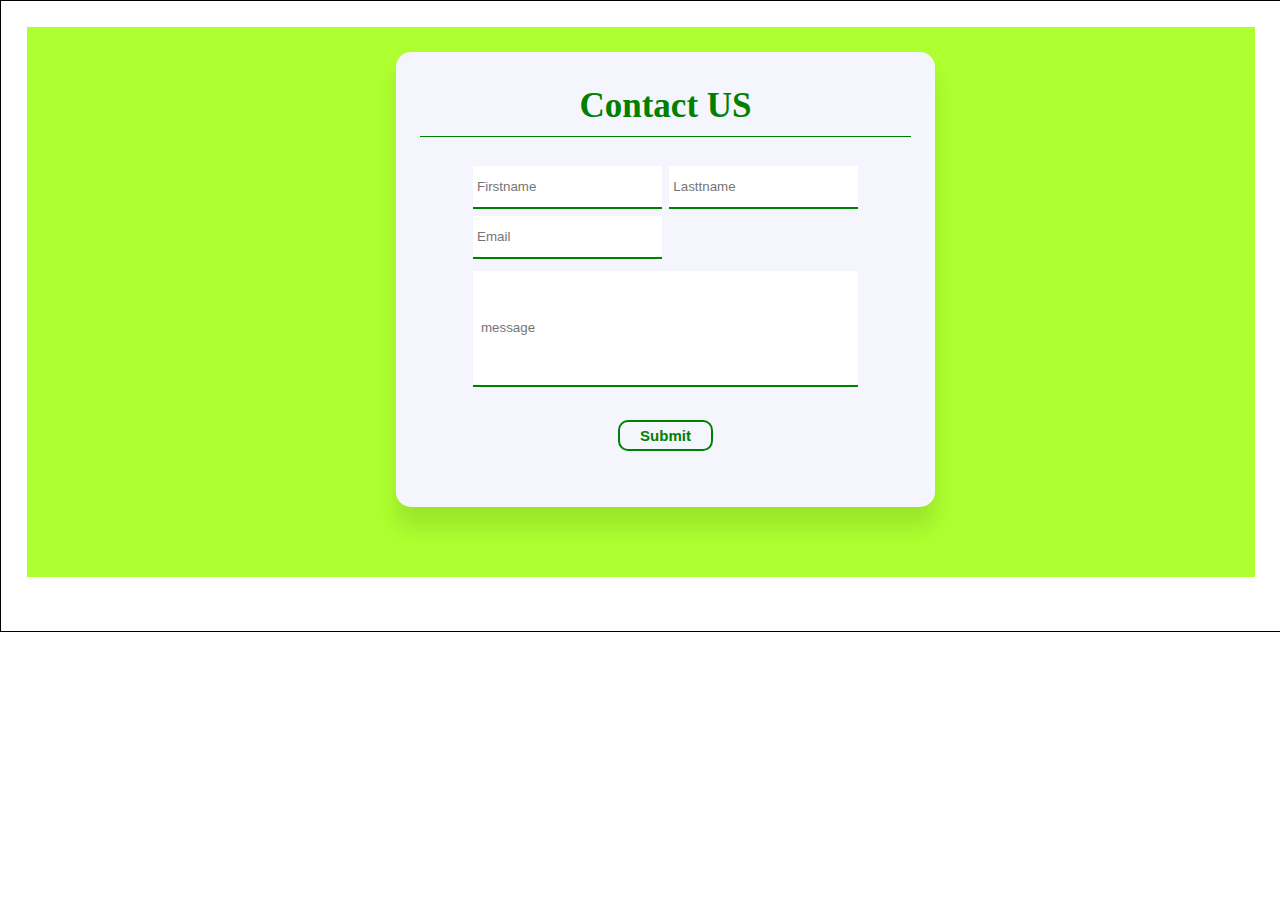
<file: contact.html>
<!DOCTYPE html>
<html lang="en">
<head>
    <meta charset="UTF-8">
    <meta http-equiv="X-UA-Compatible" content="IE=edge">
    <meta name="viewport" content="width=device-width, initial-scale=1.0">
    <link rel="stylesheet" href="contact.css">
    <title>Document</title>
</head>
<body>
    <section class="main">

        <div class="container">
            <div class="card">
                <h3>Contact US</h3>
                <div class="details">
                    <input type="text" placeholder="Firstname" class="f_name">
                    <input type="text" placeholder="Lasttname" class="l_name">
                    <input type="text" placeholder="Email" class="mail">
                </div>
                <div class="details1">
                    <input type="text" placeholder="message" class="msg">
                </div>
                <input type="submit" class="sub_btn1">
            </div>
        </div>

    </section>
    
</body>
</html>
</file>
<file: contact.css>
*{
    margin: 0;
    padding: 0;
    text-decoration: none;

}

html{
    height: 100%;
    width: 100%;
}

body{
    height: 100%;
    width: 100%;
}

.main{
    border: 1px solid;
    width: 100%;
    height: 70%;
}

.main .container{
    margin: 2%;
    border: 1px solid greenyellow;
    background: greenyellow;

    height: 87%;
}

.main .container .card{
    margin: 2%;
    border-radius: 15px;
    height: 74%;
    width: 40%;
    margin-left: 30%;
    text-align: center;
    padding: 2%;
    background: rgb(245, 245, 254);
    box-shadow: 0 20px 20px rgba(0,0,0,0.1) ;
}

.main .container .card h3{
    margin: 2% 0;
    font-size: 35px;
    border-bottom: 1px solid green;
    color: green;
    font-weight: bolder;
    padding-bottom: 2%;
}

.main .container .card .details{
    display: grid;
    grid-template-columns: 50% 50%;
    width: 80%;
    height: 25%;
    margin-top: 5%;
    margin-left: 10%;

}

.main .container .card .details input{
    margin: 2%;
    border:none;
    padding: 0 2%;
    border-bottom: 2px solid green;
}

.main .container .card .details1{
    width: 80%;
    margin-left: 10%;
    height: 35%;
}
.main .container .card .details1 input{
    width: 94%;
    margin: 2% 0;
    padding: 0 2%;
    height: 80%;
    border: none;
    border-bottom: 2px solid green;
    
}

.main .container .card .sub_btn1{
    margin: 3%;
    color: green;
    font-size: 15px;
    padding: 1% 4%;
    background: none;
    border: 2px solid green;
    border-radius: 10px;
    font-weight: bolder;
}

.main .container .card .sub_btn1:hover{
    background: green;
    color: white;
    font-weight: bolder;
    transition: .2s linear;
}
</file>
